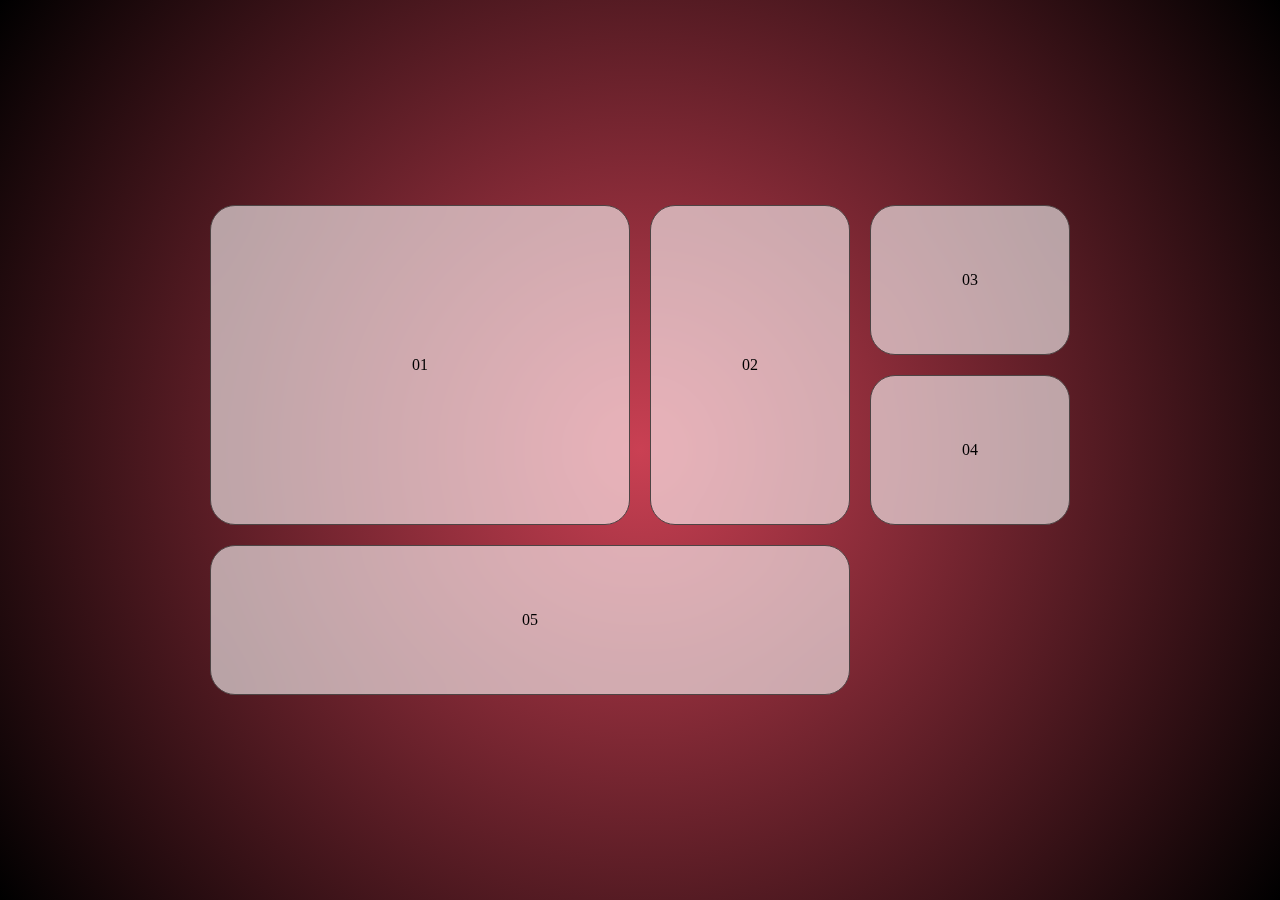
<file: index.html>
<!DOCTYPE html>
<html lang="en">
<head>
    <meta charset="UTF-8">
    <meta name="viewport" content="width=device-width, initial-scale=1.0">
    <title>Modern Cards</title>
    <link rel="stylesheet" href="style.css">
</head>
<body>
    <div class="container">
        <div class="cards one">01</div>
         <div class="cards two">02</div>
         <div class="cards">03</div>
         <div class="cards">04</div>
         <div class="cards five">05</div>

    </div>
</body>
</html>
</file>
<file: style.css>
*{
    margin: 0;
    padding: 0;

}
body{
    background: radial-gradient(circle at center ,rgb(202, 64, 83),  black);
    height: 100vh;
    display: flex;
    justify-content: center;
    align-items: center;
    font-family: 'Times New Roman', Times, serif;


}
.container{
    display: grid;
     grid-template-columns: repeat(4,200px);
     grid-template-rows: repeat(3,150px);
     gap: 20px;
    
}
.cards{
    background-color: rgba(255, 255, 255, 0.6);
     border-radius: 25px;
    border: 1px solid rgb(77, 68, 68);
    backdrop-filter: blur(20px);
    display: flex;
    align-items: center;
    justify-content: center;
   transition: all 0.4s cubic-bezier(0.175, 0.885, 0.32, 1.275); 
   

}
.one{
    grid-column: span 2;
    grid-row: span 2;
    

}
.two{
    grid-row: span 2;
}
.five{
    grid-column: span 3;
}
.cards:hover{
    background: rgb(255, 255,255 ,0.7);
    border-color: rgb(255, 255,255 ,0.2);
    transform: translatey(-5px) scale(1.03) ;
    box-shadow: 0 20px  40px rgb(0, 0, 0,0.4);
}
</file>
